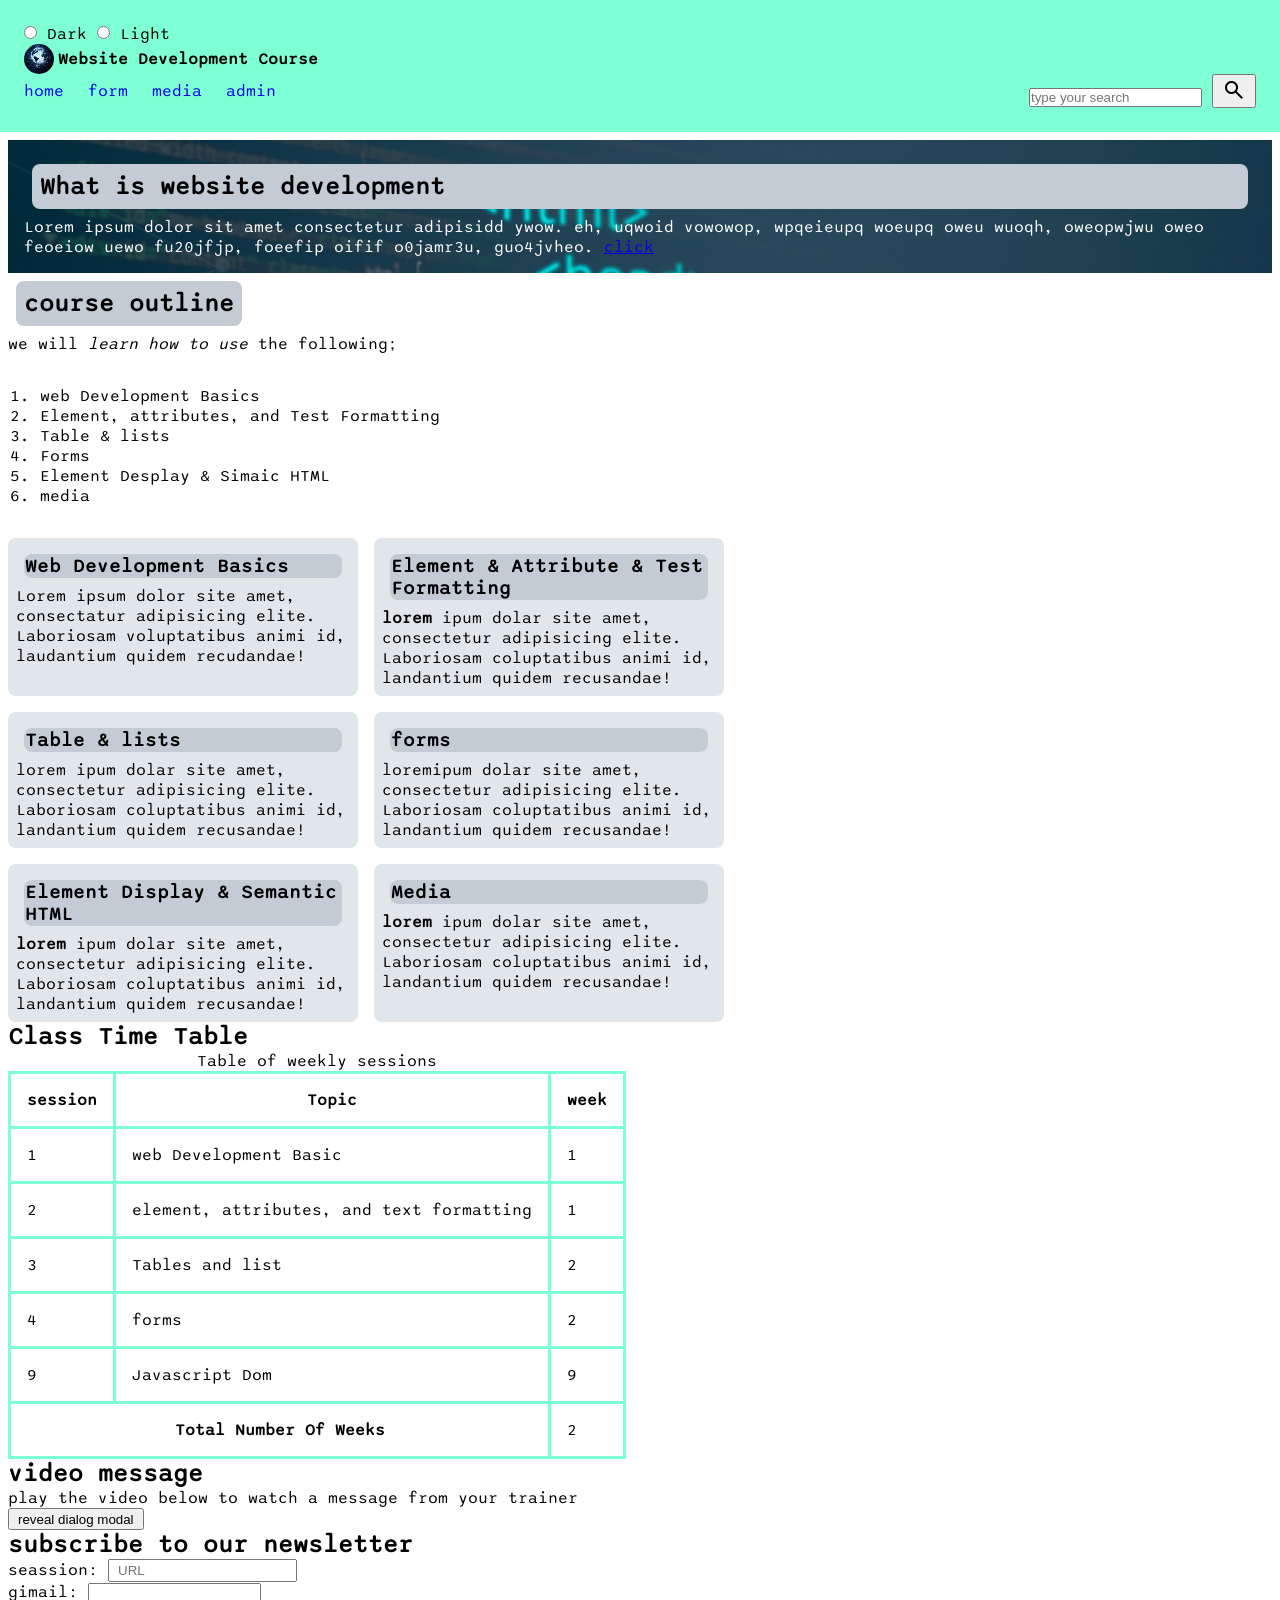
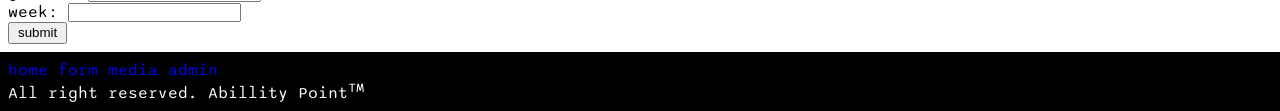
<file: index.html>
<!DOCTYPE html>
<html lang="en">

<head>
  <meta charset="UTF-8">
  <meta name="viewport" content="width=device-width, initial-scale=1.0">
  <title>Website development course</title>
  <link rel="stylesheet" href="https://fonts.googleapis.com/css2?family=Material+Symbols+Outlined:opsz,wght,FILL,GRAD@24,400,0,0&icon_names=close,menu,search" />
 <link rel="stylesheet" href="style.css">
</head>

<body>
    <header class="header-banner">
      <di class="flex-meun">
  <form>
    <input type="radio" name="dark" id="dark" />
    <label for="Dark">Dark</label>
    <input type="radio" name="light" id="light" />
    <label for="light">Light</label>
  </form>
      <span class="material-symbols-outlined menu-icon">menu</span></di>
       <div class="flex">
         <img class="rounded-box" src="./assets/images/logo.jpg" alt="web development course logo">
         <h1> Website Development Course</h1>
       </div>
  </div>
</dialog>
  <div class="nav-bar">
    <nav class="nav">
    <a href="./">home</a>
     <a href="./form.html">form</a>
      <a href="./pages/media.html">media</a>
       <a href="./pages/admin.html">admin</a>
    </nav>
    <search>
      <form><input type="search" placeholder="type your search"> <button><span class="material-symbols-outlined">
    search
  </div>
</span></button> </form>
  </search>
  </header>
  <main class="padded-container">
  <section class="hero-section">
    <h2 class="white-background-head"> What is website development</h2>
    <p>Lorem ipsum dolor sit amet consectetur adipisidd ywow. eh,
      uqwoid vowowop, wpqeieupq woeupq oweu wuoqh, oweopwjwu oweo
      feoeiow uewo fu20jfjp, foeefip oifif o0jamr3u, guo4jvheo.
      <a href="#sunshine">click</a>
    </p>
  </section>
  <section>
    <h2 class="white-background-headings2">course outline</h2>
    <p> we will <em>learn how to use </em>the following;
    <ol class="pad">
      <li>web Development Basics</li>
      <li>Element, attributes, and Test Formatting</li>
      <li>Table & lists</li>
      <li>Forms</li>
      <li>Element Desplay & Simaic HTML</li>
      <li>media</li>
    </ol>
    </p>
  </section>
  <div class="flex-container">
    <article class="course-item">
      <h3 class="white-background-headings">Web Development Basics</h3>
      <p>
        Lorem ipsum dolor site amet,
        consectatur adipisicing elite.
        Laboriosam voluptatibus animi id,
         laudantium quidem recudandae!
      </p>
    </article>
    <section class="course-item">
    <h3 class="white-background-headings">Element & Attribute & Test Formatting</h3>
    <p> <strong>lorem</strong> ipum dolar site amet,
  consectetur adipisicing elite.
  Laboriosam coluptatibus animi id,
  landantium quidem recusandae!
    </p>
    </section>
    <section class="course-item">
    <h3 class="white-background-headings">Table & lists</h3>
    <p>
    lorem ipum dolar site amet,
    consectetur adipisicing elite.
    Laboriosam coluptatibus animi id,
    landantium quidem recusandae!
    </p>
    </section>
    <section class="course-item">
    <h3 class="white-background-headings">forms</h3>
    <p>
    loremipum dolar site amet,
    consectetur adipisicing elite.
    Laboriosam coluptatibus animi id,
    landantium quidem recusandae!
    </p>
    </section>
    <section class="course-item">
    <h3 class="white-background-headings">Element Display & Semantic HTML</h3>
    <p>
      <strong>lorem</strong> ipum dolar site amet,
      consectetur adipisicing elite.
      Laboriosam coluptatibus animi id,
      landantium quidem recusandae!
    </p>
    </section>
    <section class="course-item">
    <h3 class="white-background-headings">Media</h3>
    <p>
       <strong>lorem</strong> ipum dolar site amet,
      consectetur adipisicing elite.
      Laboriosam coluptatibus animi id,
      landantium quidem recusandae!
    </p>
  </section>
  </div>
     <h2> Class Time Table</h2>
    <table>
      <caption>Table of weekly sessions</caption>
      <thead>
        <tr>
          <th>session</th>
          <th>Topic</th>
          <th>week</th>
        </tr>
      </thead>
      <tbody>
      <tr>
        <td>1</td>
        <td>web Development Basic</td>
        <td>1</td>
      </tr>
      <tr>
        <td>2</td>
        <td>element, attributes, and text formatting</td>
        <td>1</td>
      </tr>
      <tr>
        <td>3</td>
        <td>Tables and list</td>
        <td>2</td>
      </tr>
      <tr>
        <td>4</td>
        <td>forms</td>
        <td>2</td>
      </tr>
      <tr>
        <td>9</td>
        <td>Javascript Dom</td>
        <td>9</td>
      </tr>
      </tbody>
      <tfoot>
      <tr>
        <th colspan="2">Total Number Of Weeks</th>
        <td>2</td>
      </tr>
    </tfoot>
    </table>
    </section>
    <h2>video message</h2>
    <p id="sunshine">play the video below to watch a message from your trainer</p>
    <dialog id="add-session-modal" closedby="any">
         <button commandfor="add-session-modal" command="close"><span class="material-symbols-outlined">close</span></button>
         <form action="">
           <p><label for="id-input">Id</label> <input type="text" id="id-input" name="id" required /></p>
           <p><label for="Topic-input">Topic</label> <input type="text" id="Topic-input" name="topic" required></p>
           <p><label for="week-input">week</label> <input type="text" id="week-input" name="week" required ></p>
           <button>Add session</button>
         </form>
       </dialog>
       <button commandfor="add-session-modal" command="show-modal">reveal dialog modal</button>
    <form action="./sumbmit_page" method="get">
      <h2>subscribe to our newsletter</h2>
      <p>
        <label for="Seassion">seassion:</label>
        <input type="text" name="seassion" id="Seassion" required placeholder="URL" />
      </p>
      <p>
        <label for="gmail">gimail:</label>
        <input type="email" name="gmail" id="gmail" required/>
      </p>
      <p>
        <label for="week">week:</label>
        <input type="password" name="week" id="week" required />
      </p>
    <button>submit</button>
    </main>
  </form>
    <footer>
   <nav>
  <a href="./">home</a>
   <a href="./form.html">form</a>
    <a href="./pages/media.html">media</a>
     <a href="./pages/admin.html">admin</a>
  </nav>
    <p>All right reserved. Abillity Point<sup>TM</sup></p>
    </footer>

   </body>
</html>
</file>
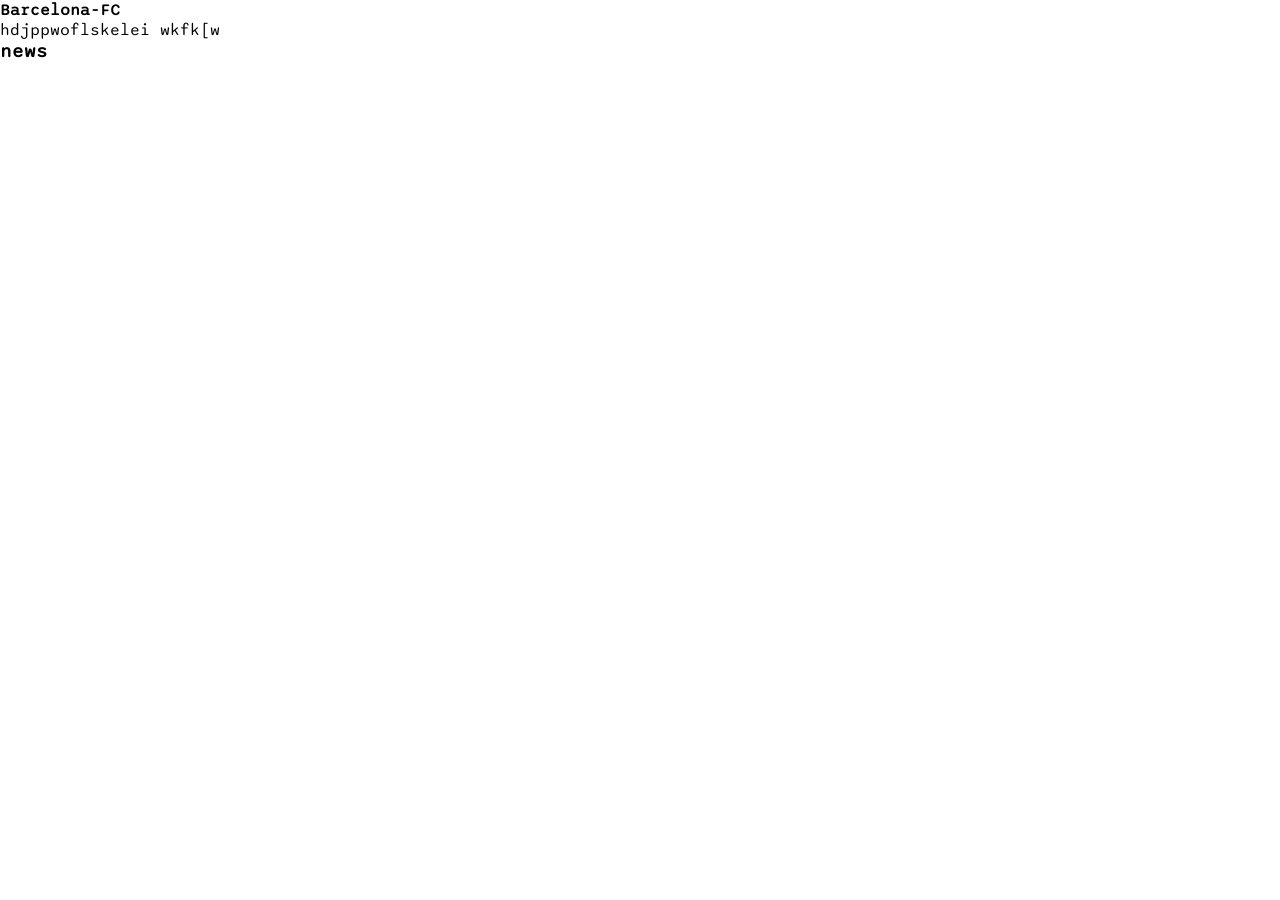
<file: form.html>
<!DOCTYPE html>
<html lang="en">
<head>
    <meta charset="UTF-8">
    <meta name="viewport" content="width=device-width, initial-scale=1.0">
    <title>Document</title>
  <link rel="stylesheet" href="style.css">
</head>
<body>
<h1>Barcelona-FC</h1>
<p>hdjppwoflskelei wkfk[w </p>
<h3 class="green-colored-headings">news</h3>
</body>
</html>
</file>
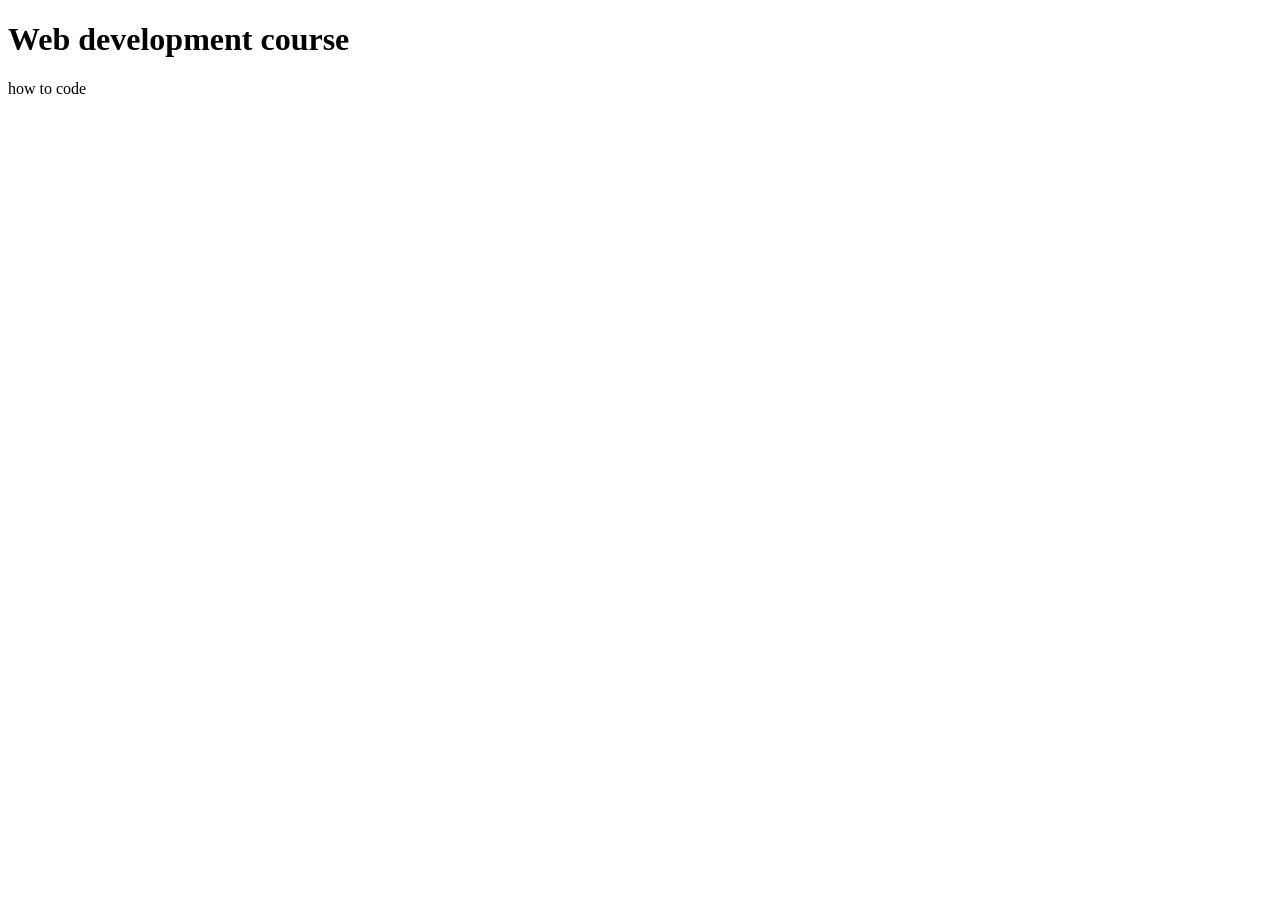
<file: pages/media.html>
<!DOCTYPE html>
<html lang="en">
<head>
    <meta charset="UTF-8">
    <meta name="viewport" content="width=device-width, initial-scale=1.0">
    <title>Document</title>
</head>
<body>
    <h1> Web development course</h1>
    <p> how to code</p>
    
</body>
</html>
</file>
<file: style.css>
@font-face {
    font-family: 'sono family';
    src: url(./assets/font/Sono/static/Sono-Regular.ttf);
    
}
html{
    font-size: 8px;


}
   *{
    margin: 0px;
    padding: 0px;
    box-sizing: border-box;
   } 
    body{
       
       font-family: 'sono family';
       font-size: 2rem;
    }
    h1{
        font-size: 2rem;
    }
    
    .header-banner{
        background-color: aquamarine;
        padding: 3rem;
    }

    .hero-section{
        color: black;
        padding: 2rem;
    }
    .white-background-headings{background-color: hsl(210, 17%, 80%);
        color: black;
        padding: 1px;
        margin: 1rem;
        border-radius: 1rem;
    }
    .white-background-head{background-color: hsl(210, 17%, 80%);
        color: black;
        padding: 1rem;
        margin: 1rem;
        border-radius: 1rem;                                                                                                                                               
    }
    .white-background-headings2{background-color: hsl(210, 17%, 80%);
        color: black;
        padding: 1rem;
        margin: 1rem;
        border-radius: 1rem;
        width: max-content;
    }
    .pad{
        padding: 4rem;
    }
    .course-item{
        background-color: hsl(210, 17%, 90%);
        padding: 1rem;
        border-radius: 1rem;
        width: 350px;

    }
    .padded-container{
        padding: 1rem;
    }

    td, th{
       border-width: 3px; 
       border-color: aquamarine;
       border-style: solid;
       padding: 2rem;
    }
    
    table{
        border-collapse: collapse;
    }
    .rounded-box{
        border-radius: 100%;

    }

    button, input[type='text']{
        padding: 0.2rem 1rem;
    }
     nav > a{
        text-decoration: none;
    }

    a:active{
        color: yellowgreen;
    }

header{
    position: sticky;
    top: 0px;
   
}

.flex-container{
    display: flex;
    gap: 2rem;
    flex-wrap: wrap;
    width: 80%;
}


.nav-bar{
    align-items: center;
    display: none;
    justify-content: space-between
}

.nav{
    display: flex;
    gap: 3rem;
}

.flex{
    display: flex;
    align-items: center;
    gap: 0.5rem;
}
.flex-meun{
    display: flex;
    justify-content: space-between;
}


footer{
background-color: black;
 padding: 1rem;

}


footer >p{
color: white;
}


@media screen and (min-width:900px) {
    .nav-bar{
    display: flex;
    }
    .hero-section{
        background-image: url(./assets/images/backimage.jpeg);
        color: white;
    }
    .menu-icon{
        display: none;
    }
}
</file>
